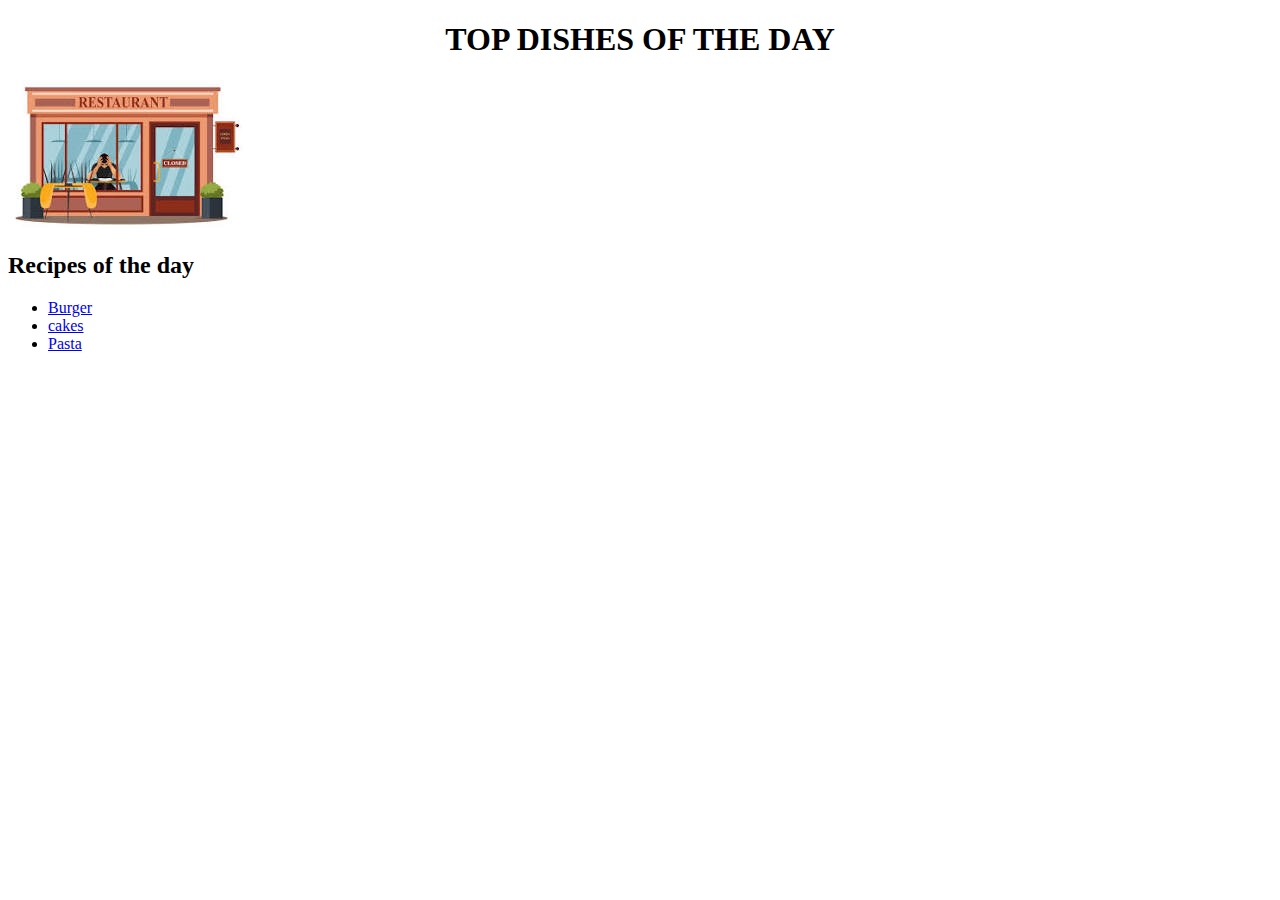
<file: html/recipe/index.html>
<!DOCTYPE html>
<html lang="en">
<head>
    <meta charset="UTF-8">
    <meta name="viewport" content="width=device-width, initial-scale=1.0">
    <title>menue</title>
    <style>
        h1{
            text-align: center;
        }
        
    </style>
</head>
<body>

    <h1>TOP DISHES OF THE DAY</h1>
    <img src="index.jpeg" alt="restaurant">

    <h2>Recipes of the day</h2>

    <ul>
        <li> <a href="./burger/burger.html">Burger</a></li>
        <li> <a href="./cake/cake.html">cakes</a></li>
        <li> <a href="pasta/pasta.html">Pasta</a></li>
    </ul>

    
</body>
</html>
</file>
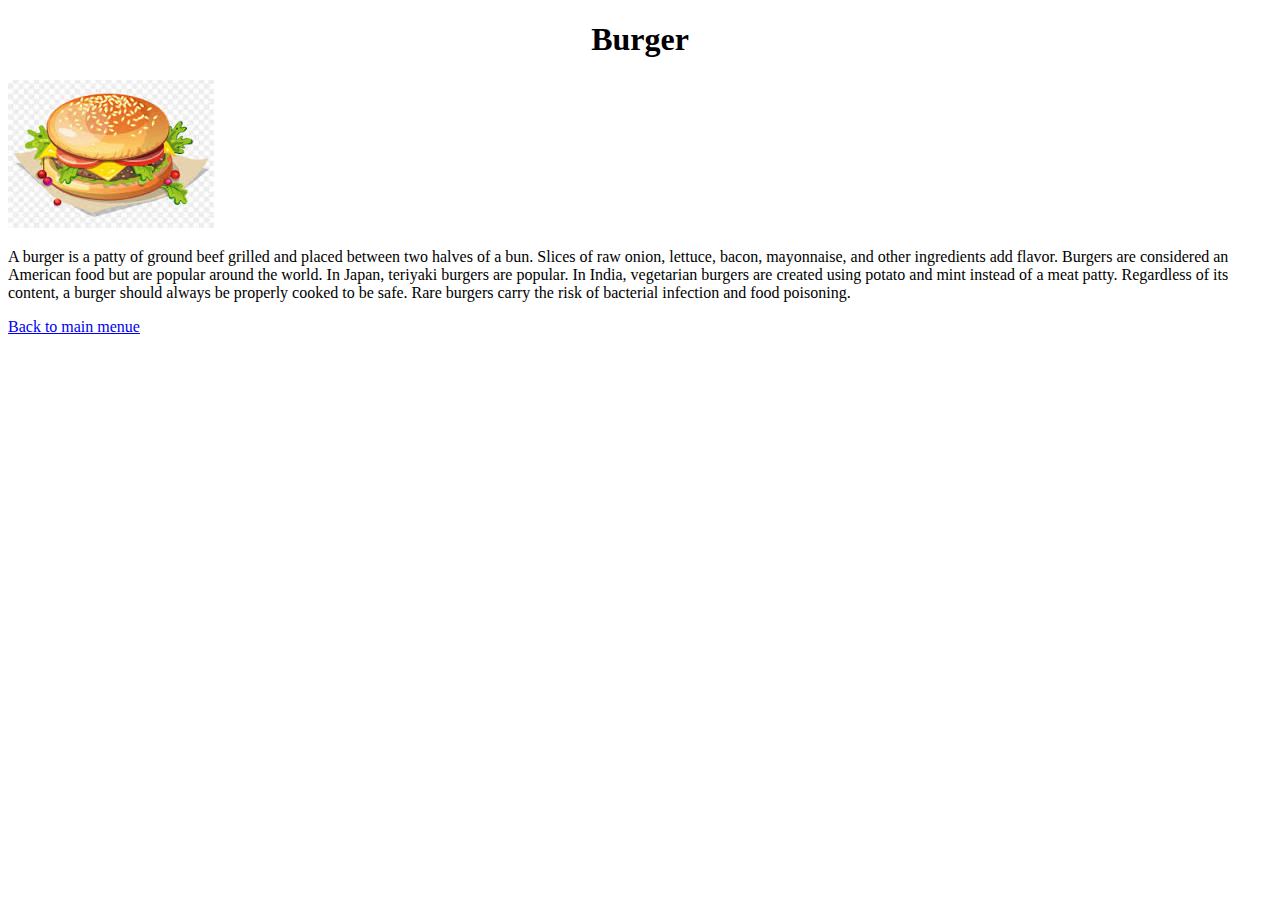
<file: html/recipe/burger/burger.html>
<!DOCTYPE html>
<html lang="en">
<head>
    <meta charset="UTF-8">
    <meta name="viewport" content="width=device-width, initial-scale=1.0">
    <title>Burger</title>
    <style>
        h1{
            text-align: center;
        }
    </style>

</head>
<body>
    <h1>Burger</h1>
    <img src="./burger.jpeg" alt="burger">
    <p>A burger is a patty of ground beef grilled and placed between two halves of a bun. Slices of raw onion, lettuce, bacon, mayonnaise, and other ingredients add flavor.  

        Burgers are considered an American food but are popular around the world. In Japan, teriyaki burgers are popular. In India, vegetarian burgers are created using potato and mint instead of a meat patty. 
        
        Regardless of its content, a burger should always be properly cooked to be safe. Rare burgers carry the risk of bacterial infection and food poisoning.</p>
    
    <a href="../index.html">Back to main menue</a>
</body>
</html>
</file>
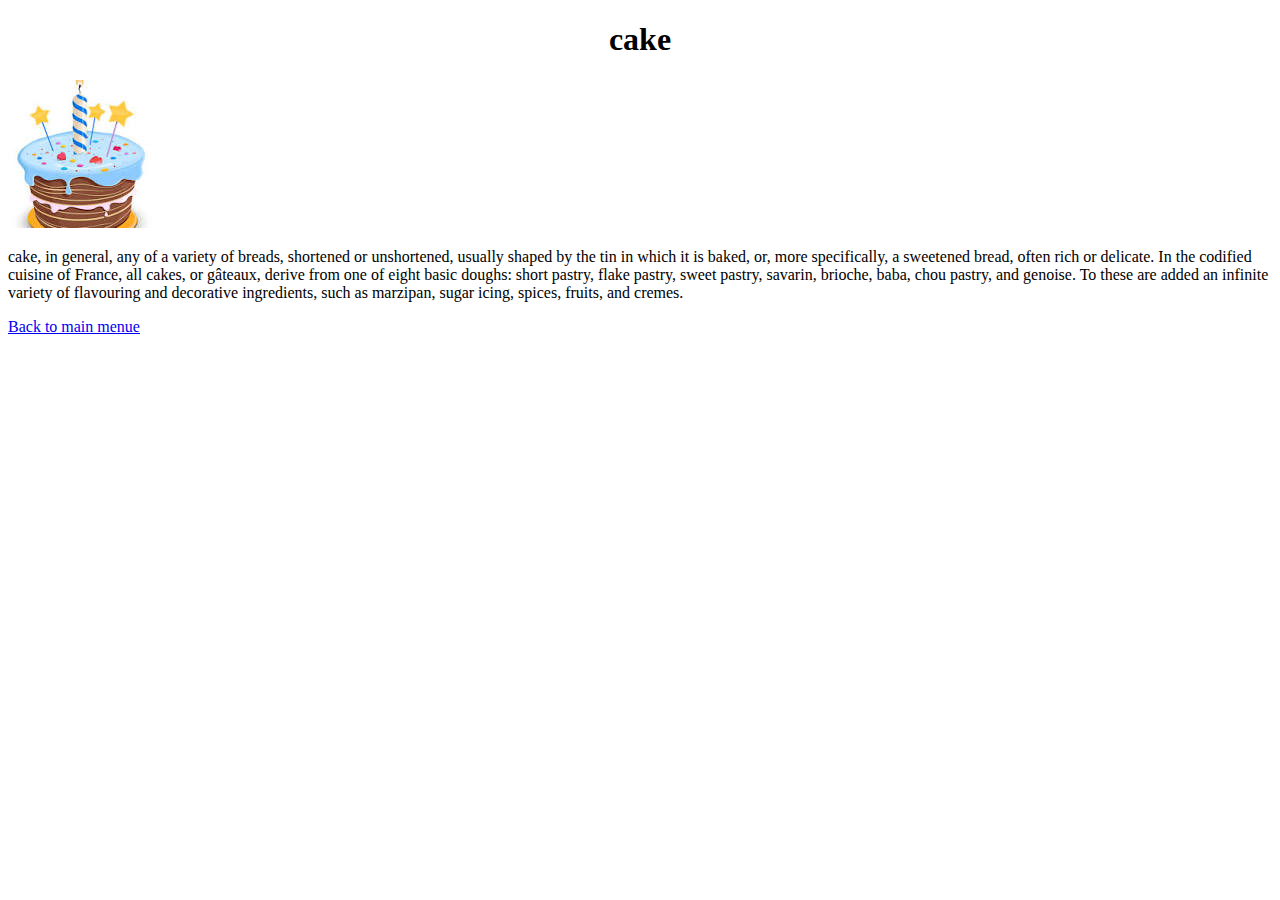
<file: html/recipe/cake/cake.html>
<!DOCTYPE html>
<html lang="en">
<head>
    <meta charset="UTF-8">
    <meta name="viewport" content="width=device-width, initial-scale=1.0">
    <title>cakes</title>
    <style>
        h1{
            text-align: center;
        }
    </style>
</head>
<body>
    <h1>cake</h1>
    <img src="./cake.jpeg" alt="cake">
    <p>cake, in general, any of a variety of breads, shortened or unshortened, usually shaped by the tin in which it is baked, or, more specifically, a sweetened bread, often rich or delicate.

        In the codified cuisine of France, all cakes, or gâteaux, derive from one of eight basic doughs: short pastry, flake pastry, sweet pastry, savarin, brioche, baba, chou pastry, and genoise. To these are added an infinite variety of flavouring and decorative ingredients, such as marzipan, sugar icing, spices, fruits, and cremes.</p>

    <a href="../index.html">Back to main menue</a>
</body>
</html>
</file>
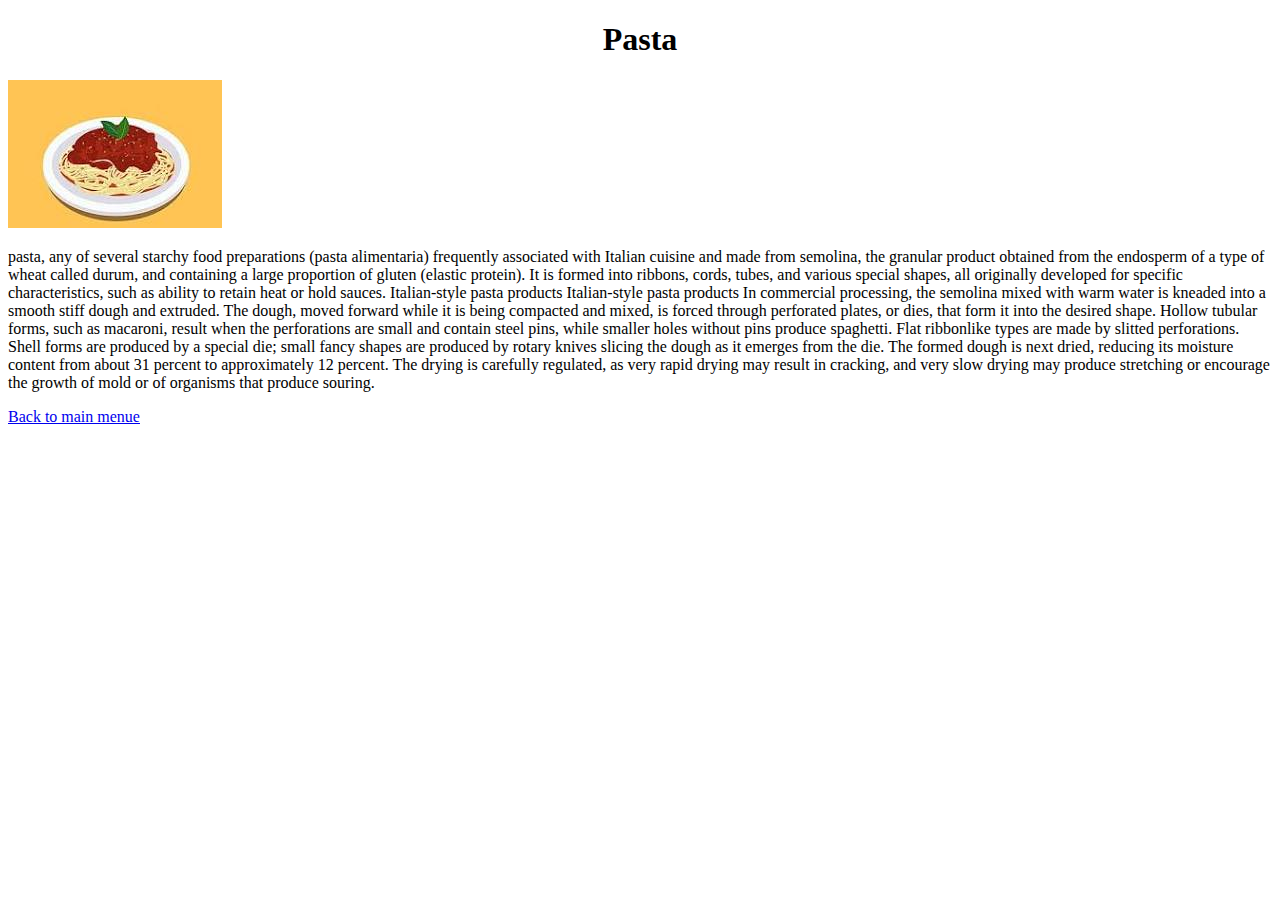
<file: html/recipe/pasta/pasta.html>
<!DOCTYPE html>
<html lang="en">
<head>
    <meta charset="UTF-8">
    <meta name="viewport" content="width=device-width, initial-scale=1.0">
    <title>pasta</title>
    <style>
        h1{
            text-align: center;
        }
    </style>
</head>
<body>
    <h1>Pasta</h1>
    <img src="./pasta.jpeg" alt="pasta">
    <p>pasta, any of several starchy food preparations (pasta alimentaria) frequently associated with Italian cuisine and made from semolina, the granular product obtained from the endosperm of a type of wheat called durum, and containing a large proportion of gluten (elastic protein). It is formed into ribbons, cords, tubes, and various special shapes, all originally developed for specific characteristics, such as ability to retain heat or hold sauces.
        Italian-style pasta products
        Italian-style pasta products
        
        In commercial processing, the semolina mixed with warm water is kneaded into a smooth stiff dough and extruded. The dough, moved forward while it is being compacted and mixed, is forced through perforated plates, or dies, that form it into the desired shape. Hollow tubular forms, such as macaroni, result when the perforations are small and contain steel pins, while smaller holes without pins produce spaghetti. Flat ribbonlike types are made by slitted perforations. Shell forms are produced by a special die; small fancy shapes are produced by rotary knives slicing the dough as it emerges from the die. The formed dough is next dried, reducing its moisture content from about 31 percent to approximately 12 percent. The drying is carefully regulated, as very rapid drying may result in cracking, and very slow drying may produce stretching or encourage the growth of mold or of organisms that produce souring.</p>

    <a href="../index.html">Back to main menue</a>
</body>
</html>
</file>
